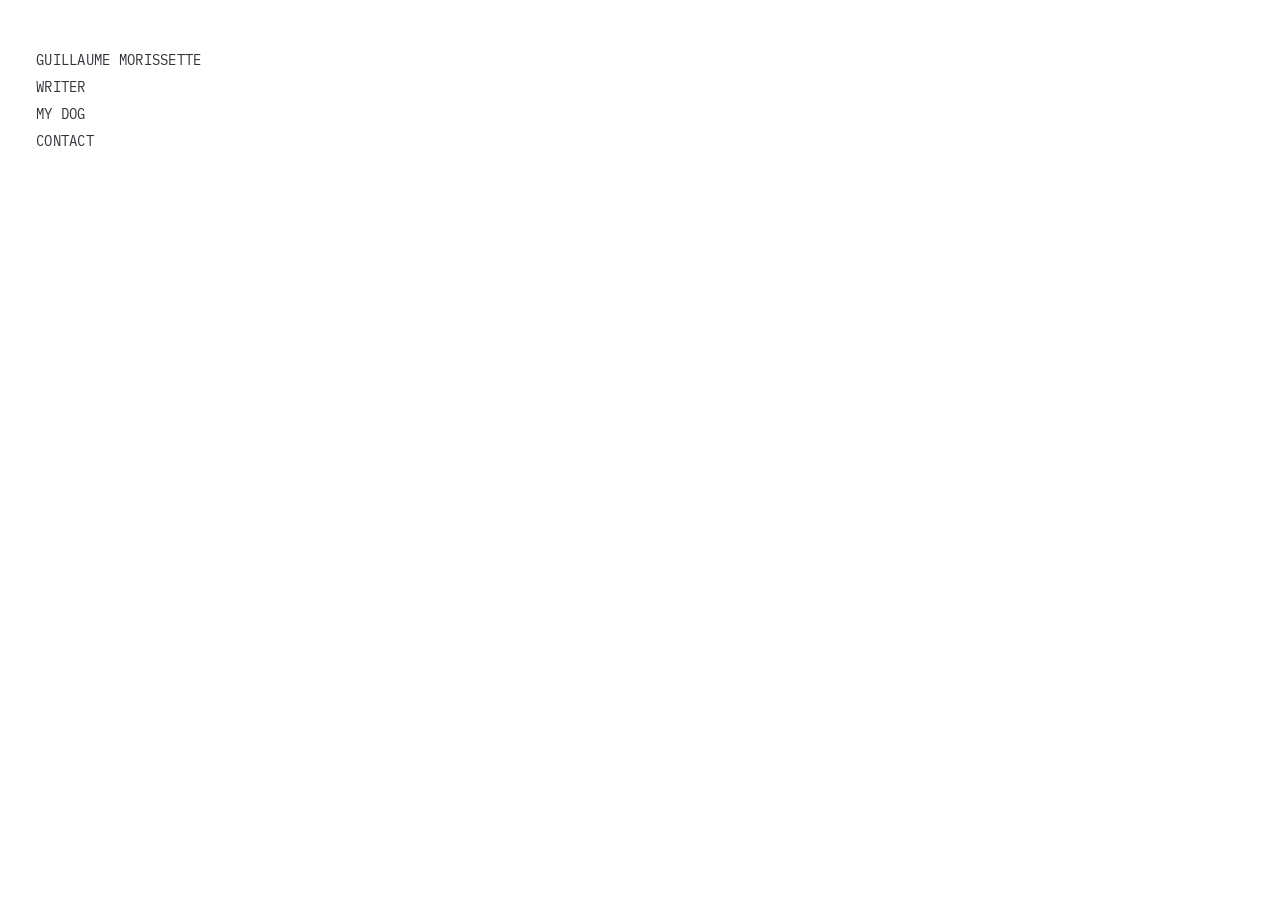
<file: index.html>
<!DOCTYPE html>
<html lang="en">
<head>
  <meta charset="UTF-8" />
  <meta name="viewport" content="width=device-width, initial-scale=1.0" />
  <title>Guillaume Morissette</title>
  <link rel="icon" href="data:image/svg+xml,<svg xmlns='http://www.w3.org/2000/svg' viewBox='0 0 120 100'><text y='.9em' font-size='75' font-family='monospace'>✱</text></svg>">
  <link rel="stylesheet" href="styles.css">
  <link rel="stylesheet" href="home.css">
</head>
<body class="home">

  <aside class="column">
    <div class="text-list">
       <div class="joke-item"><span class="txt">Guillaume Morissette</span><span class="detail"></span></div>
       <div class="joke-item"><span class="txt">Writer</span><span class="detail"></span></div>
       <div class="joke-item"><span class="txt">My Dog</span><span class="detail">› Hermit</span><img class="hover-img" src="dog-reference.jpg" alt="My dog" width="640" height="428"></div>
       <div class="joke-item"><span class="txt">Contact</span><span class="detail">› bed.wave [at] gmail [dot] com</span></div>
    </div>
  </aside>

  <script>
    // The entrance animation below sets a `transform`, which creates a CSS
    // stacking context on each nav group. Left in place, that would trap the
    // dog photo's z-index inside its own group, forever painting below any
    // group that comes later (e.g. Instagram/LinkedIn). Clearing the
    // transform once the animation finishes removes that stacking context
    // without changing how the entrance animation looks.
    document.querySelectorAll('.column > *').forEach((el) => {
      el.addEventListener('animationend', () => {
        el.style.animation = 'none';
        el.style.opacity = '1';
        el.style.transform = 'none';
      }, { once: true });
    });
  </script>
</body>
</html>
</file>
<file: styles.css>
/* ==========================================================================
   Shared design system — fonts, tokens, reset, and typography scale.
   Used by the homepage and every /work page so the whole site reads as one
   consistent voice. Homepage-only layout lives in home.css; work-section
   layout lives in work/work.css.
   ========================================================================== */

@font-face {
  font-family: 'iaWriter';
  src: url('iAWriterMonoS-Regular.woff2') format('woff2'),
       url('iAWriterMonoS-Regular.woff') format('woff');
  font-weight: 400;
  font-style: normal;
  font-display: swap;
}

*, *::before, *::after { box-sizing: border-box; margin: 0; padding: 0; }

:root {
  --bg: #ffffff;
  --fg: #33333A;
  --hover: #555;
  --muted: #999;
  --line: #e4e4e6;
}

html { -webkit-text-size-adjust: 100%; }

body {
  background: var(--bg);
  color: var(--fg);
  font-family: 'iaWriter', monospace;
  font-size: 14px;
  font-weight: 400;
  line-height: 1.5;
  letter-spacing: 0.02em;
  min-height: 100vh;
}

a { color: inherit; }
img { max-width: 100%; display: block; }
button { font: inherit; color: inherit; }

/* ---------- Typography scale ---------- */

/* Small uppercase label — section tags, meta info, nav */
.eyebrow {
  display: block;
  text-transform: uppercase;
  letter-spacing: 0.04em;
  font-size: 12px;
  color: var(--muted);
  margin-bottom: 8px;
}

/* Page title — one per page, e.g. "Work" or a project name */
.page-title {
  font-size: 26px;
  line-height: 1.3;
  text-transform: uppercase;
  letter-spacing: 0.01em;
  margin-bottom: 6px;
}

/* Secondary title — section headers within a page, e.g. Problem/Process/Results */
.section-title {
  font-size: 13px;
  text-transform: uppercase;
  letter-spacing: 0.05em;
  color: var(--fg);
  margin: 48px 0 14px;
  padding-bottom: 8px;
  border-bottom: 1px solid var(--line);
}
.section-title:first-of-type { margin-top: 32px; }

/* Sub-heading — numbered steps or minor headings inside a section */
.subheading {
  font-size: 13px;
  text-transform: uppercase;
  letter-spacing: 0.03em;
  color: var(--fg);
  margin: 24px 0 8px;
}
.subheading:first-child { margin-top: 0; }

/* General/body text — normal case, comfortable reading measure */
.body-text {
  font-size: 14px;
  line-height: 1.75;
  letter-spacing: 0.01em;
  text-transform: none;
  max-width: 640px;
}
.body-text + .body-text { margin-top: 14px; }

.body-list {
  list-style: none;
  max-width: 640px;
}
.body-list li {
  font-size: 14px;
  line-height: 1.7;
  text-transform: none;
  letter-spacing: 0.01em;
  padding-left: 16px;
  position: relative;
}
.body-list li::before {
  content: '—';
  position: absolute;
  left: 0;
  color: var(--muted);
}
.body-list li + li { margin-top: 6px; }

/* Numbered variant — use <ol class="body-list"> for the same spacing,
   size, and marker color as <ul class="body-list">, but auto-numbered. */
ol.body-list { counter-reset: body-list; }
ol.body-list li { counter-increment: body-list; }
ol.body-list li::before { content: counter(body-list) '.'; }

/* Meta row — Role · Team · Year style breadcrumbs */
.meta-row {
  display: flex;
  flex-wrap: wrap;
  font-size: 12px;
  text-transform: uppercase;
  letter-spacing: 0.02em;
  color: var(--muted);
}
.meta-row span:not(:last-child)::after {
  content: '\00B7';
  margin: 0 8px;
  color: var(--line);
}

/* Image captions */
.caption {
  font-size: 12px;
  text-transform: none;
  letter-spacing: 0.01em;
  color: var(--muted);
  margin-top: 8px;
}

/* Nav / back link */
.back-link {
  display: inline-flex;
  align-items: center;
  gap: 6px;
  text-decoration: none;
  text-transform: uppercase;
  font-size: 12px;
  letter-spacing: 0.02em;
  color: var(--muted);
  background: none;
  border: none;
  cursor: pointer;
  transition: color 0.15s ease;
}
.back-link:hover { color: var(--fg); }

/* Image placeholder block — swap the <img src> later with real screenshots */
.image-block { margin: 20px 0; }
.image-placeholder {
  width: 100%;
  aspect-ratio: 16 / 10;
  border: 1px solid var(--line);
  border-radius: 4px;
}

/* Fade-up entrance, reused wherever content is revealed */
@keyframes fadeUp { to { opacity: 1; transform: translateY(0); } }
.fade-up {
  opacity: 0;
  transform: translateY(6px);
  animation: fadeUp 0.35s forwards ease-out;
}
</file>
<file: home.css>
/* ==========================================================================
   Homepage-only layout. Shared tokens/fonts/reset come from styles.css.
   ========================================================================== */

body.home {
  text-transform: uppercase;
  min-height: 100vh;
  display: flex;
  overflow: hidden;
}

.column {
  min-width: fit-content;
  min-height: 100vh;
  padding: 48px 36px;
  display: flex;
  flex-direction: column;
  gap: 28px;
  flex-shrink: 0;
  position: relative;
  z-index: 1;
}

.text-list { display: flex; flex-direction: column; align-items: flex-start; gap: 2px; }

.joke-item, .link-item {
  display: inline-flex; align-items: center;
  padding: 2px 0; white-space: nowrap;
  text-decoration: none; color: inherit;
  background: none; border: none;
  font-family: inherit; font-size: inherit; font-weight: inherit;
  letter-spacing: inherit; text-transform: inherit;
  transition: color 0.15s ease;
  position: relative;
}

.joke-item { cursor: default; }
.link-item { cursor: pointer; }

.joke-item:hover, .link-item:hover {
  color: var(--hover);
}

.detail {
  position: absolute;
  left: 100%;
  top: 50%;
  transform: translateY(-50%);
  margin-left: 6px;
  color: var(--muted);
  opacity: 0;
  transition: opacity 0.15s ease;
  white-space: nowrap;
  pointer-events: none;
  z-index: 10;
}
.joke-item:hover .detail, .link-item:hover .detail {
  opacity: 1;
}

.detail img {
  display: block;
  width: 220px;
  max-width: none;
  height: auto;
  margin-top: 4px;
  border-radius: 4px;
  box-shadow: 0 4px 16px rgba(0, 0, 0, 0.18);
}

/* Image revealed slightly below its menu item on hover */
.hover-img {
  position: absolute;
  top: 100%;
  left: 100%;
  margin-top: 8px;
  margin-left: 6px;
  width: 360px;
  max-width: none;
  height: auto;
  border-radius: 4px;
  box-shadow: 0 4px 16px rgba(0, 0, 0, 0.18);
  opacity: 0;
  transform: translateY(-4px);
  transition: opacity 0.15s ease, transform 0.15s ease;
  pointer-events: none;
  z-index: 10;
}
.joke-item:hover .hover-img, .link-item:hover .hover-img {
  opacity: 1;
  transform: translateY(0);
}

.column > * {
  opacity: 0;
  transform: translateY(5px);
  animation: fadeUp 0.35s forwards ease-out;
}
.column > *:nth-child(1) { animation-delay: 0.05s; }
.column > *:nth-child(2) { animation-delay: 0.12s; }
.column > *:nth-child(3) { animation-delay: 0.19s; }
.column > *:nth-child(4) { animation-delay: 0.26s; }
</file>
